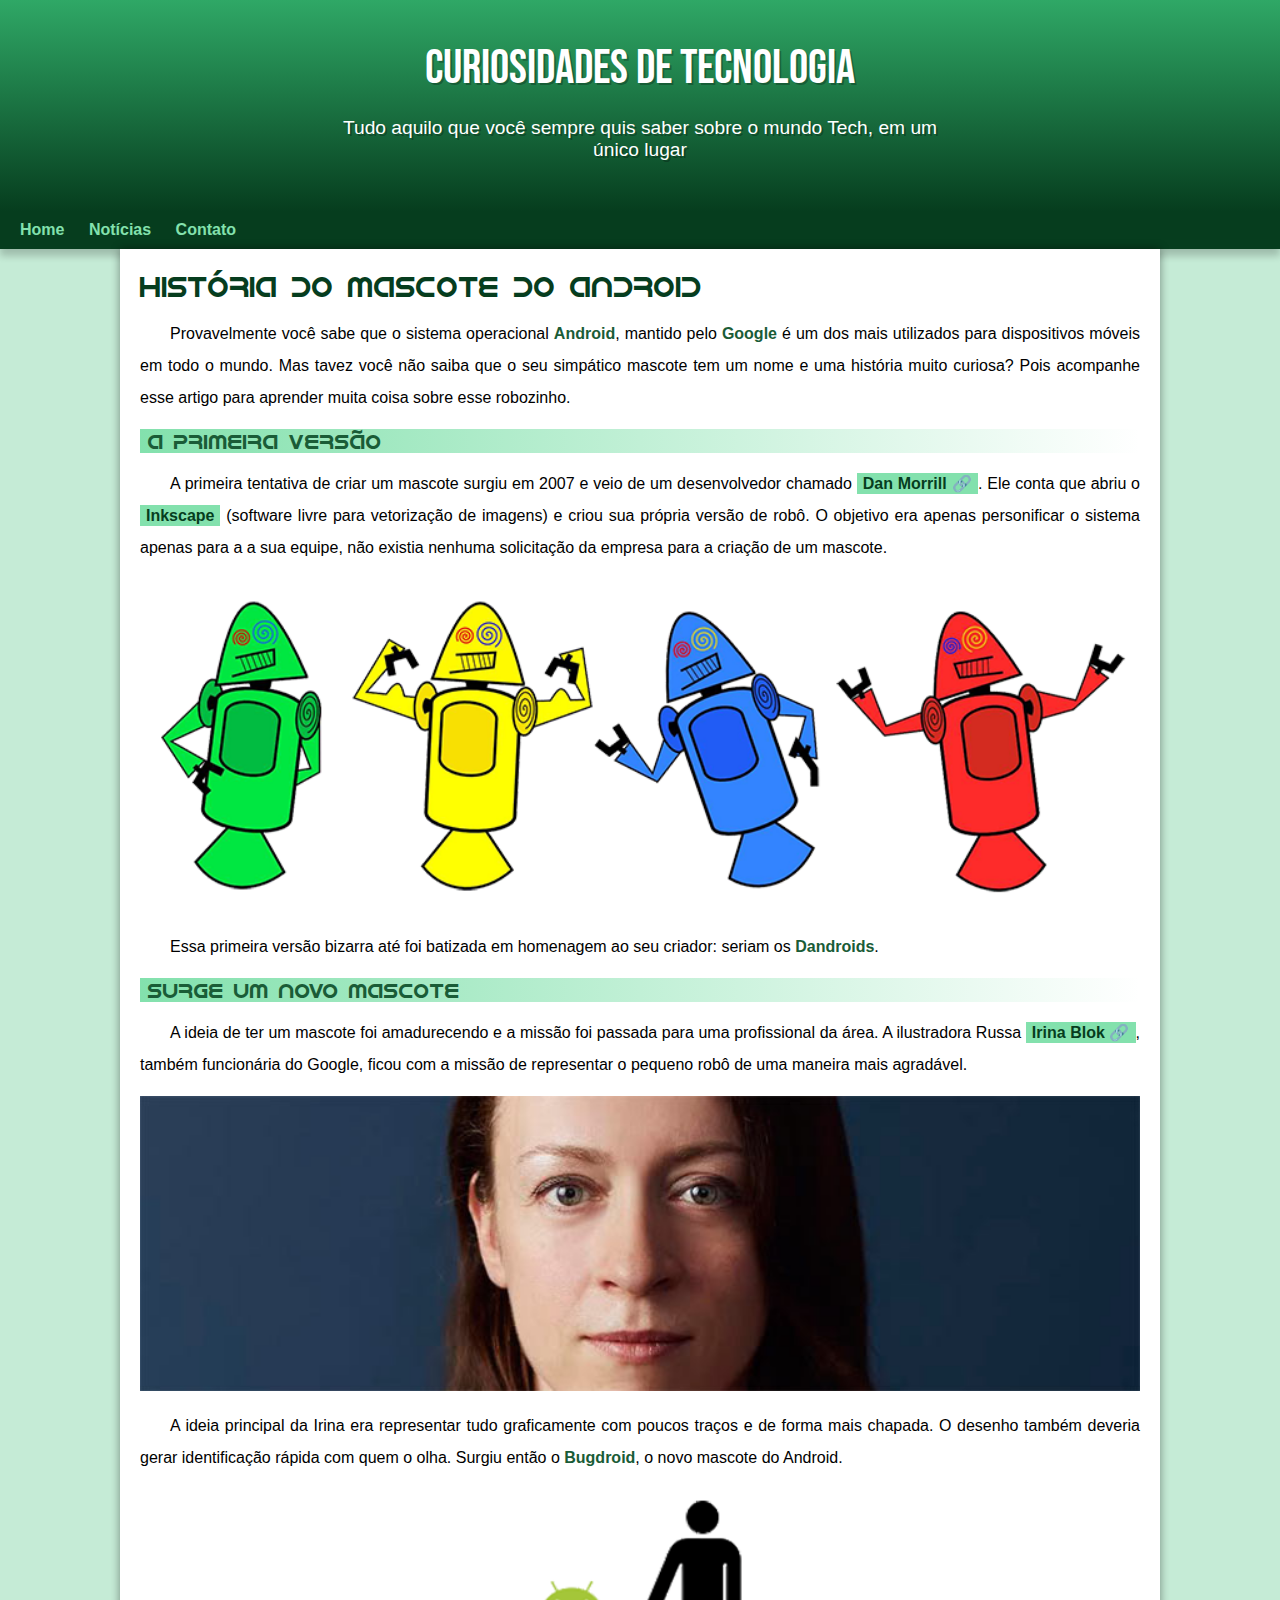
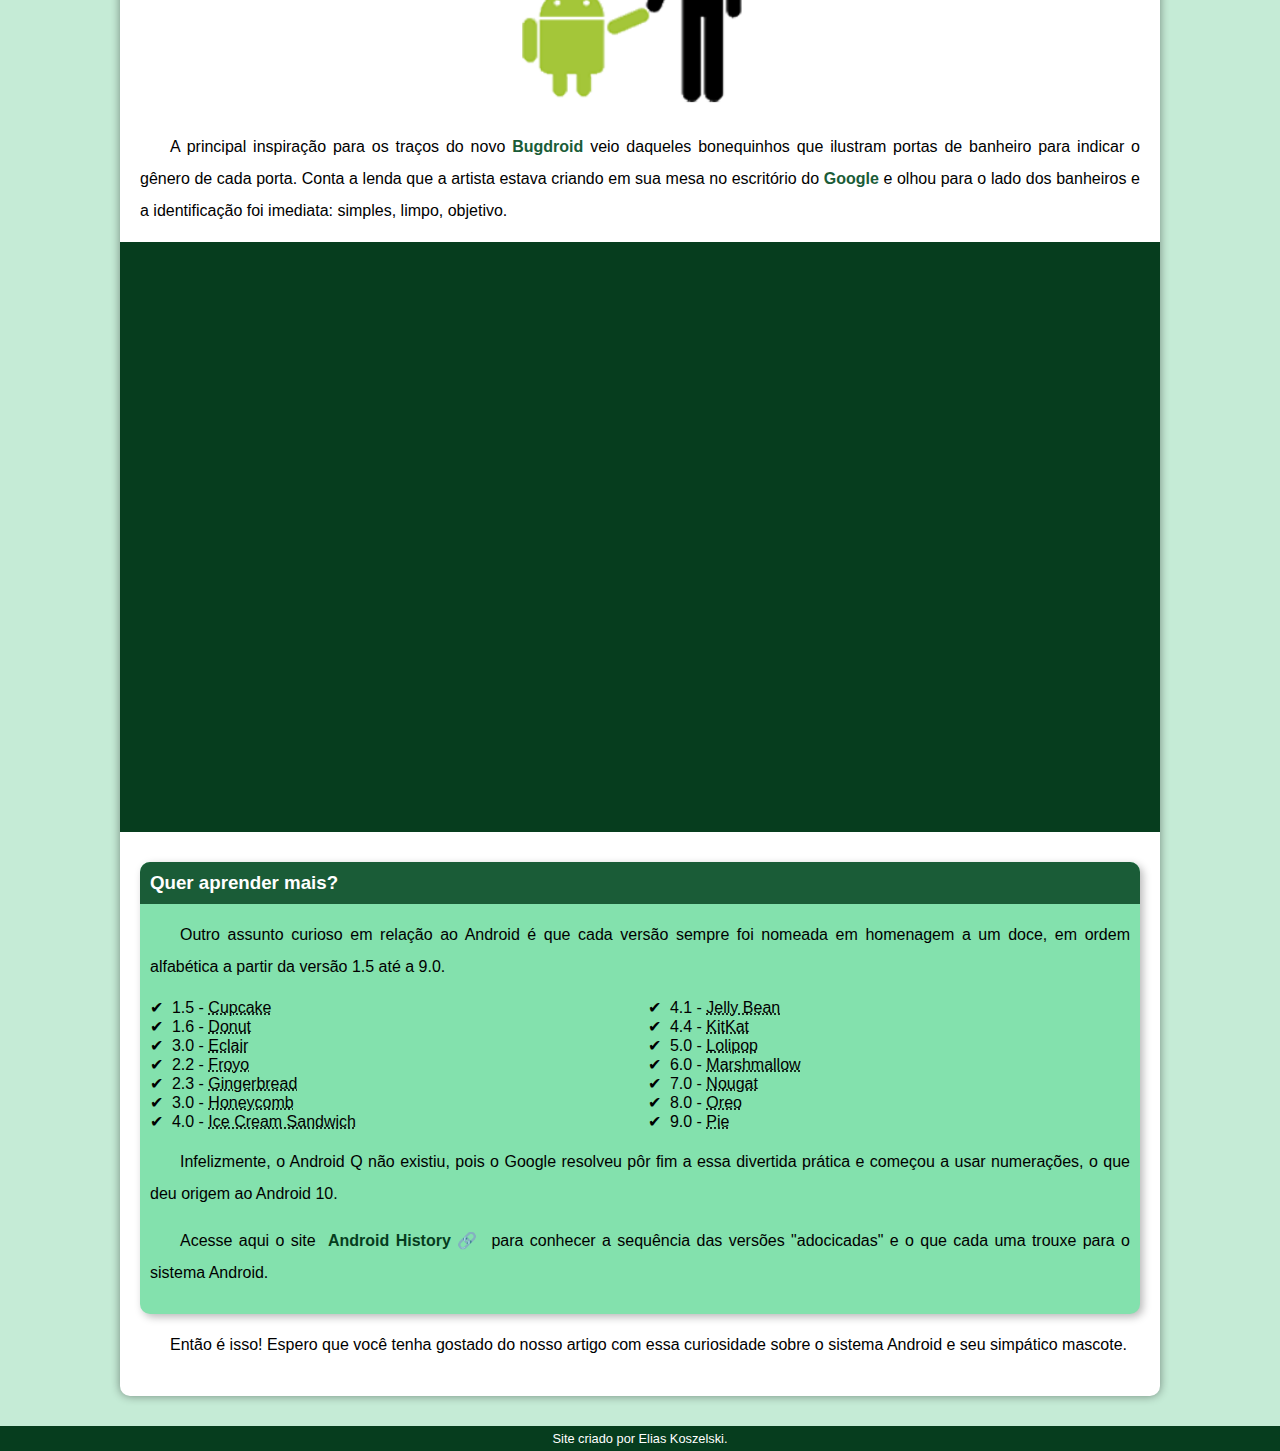
<file: index.html>
<!DOCTYPE html>
<html lang="pt-br">
<head>
    <meta charset="UTF-8">
    <meta http-equiv="X-UA-Compatible" content="IE=edge">
    <meta name="viewport" content="width=device-width, initial-scale=1.0">
    <title>Como surgiu o mascote do Android</title>
    <link rel="shortcut icon" href="imagens/favicon.ico" type="image/x-icon">
    <link rel="stylesheet" href="style/style.css">
</head>
<body>
    <header>
        <h1>Curiosidades de Tecnologia</h1>
        <p>Tudo aquilo que você sempre quis saber sobre o mundo Tech, em um único lugar</p>
    </header>
    <nav>
        <a href="#">Home</a>
        <a href="#">Notícias</a>
        <a href="#">Contato</a>
    </nav>
    <main>
        <article>
            <h1>História do Mascote do Android</h1>

            <p>Provavelmente você sabe que o sistema operacional <strong>Android</strong>, mantido pelo <strong>Google</strong> é um dos mais utilizados para dispositivos móveis em todo o mundo. Mas tavez você não saiba que o seu simpático mascote tem um nome e uma história muito curiosa? Pois acompanhe esse artigo para aprender muita coisa sobre esse robozinho.</p>

            <h2>A primeira versão</h2>

            <p>A primeira tentativa de criar um mascote surgiu em 2007 e veio de um desenvolvedor chamado <a href="https://ausdroid.net/2013/01/04/dan-morrill-shows-us-the-android-mascots-that-could-have-been/" target="_blank" class="externo">Dan Morrill</a>. Ele conta que abriu o <a href="https://inkscape.org/pt-br/" target="_blank">Inkscape</a> (software livre para vetorização de imagens) e criou sua própria versão de robô. O objetivo era apenas personificar o sistema apenas para a a sua equipe, não existia nenhuma solicitação da empresa para a criação de um mascote.</p>

            <picture>
                <source media="(max-width: 670px)" srcset="imagens/dan-droids-pq.png">
                <img src="imagens/dan-droids.png" alt="Primeiro mascote do Android">
                <picture>

            <p>Essa primeira versão bizarra até foi batizada em homenagem ao seu criador: seriam os <strong>Dandroids</strong>.</p>

            <h2>Surge um novo mascote</h2>

            <p>A ideia de ter um mascote foi amadurecendo e a missão foi passada para uma profissional da área. A ilustradora Russa <a href="https://www.irinablok.com/android" target="_blank" class="externo">Irina Blok</a>, também funcionária do Google, ficou com a missão de representar o pequeno robô de uma maneira mais agradável.</p>

           <picture>
            <source media="(max-width: 670px)" srcset="imagens/irina-blok-pq.jpg">
            <img src="imagens/irina-blok.jpg" alt="Irina Blok, criadora do Bugdroid"></picture>

            <p>A ideia principal da Irina era representar tudo graficamente com poucos traços e de forma mais chapada. O desenho também deveria gerar identificação rápida com quem o olha. Surgiu então o <strong>Bugdroid</strong>, o novo mascote do Android.</p>

            <img src="imagens/bugdroid.png" class="pequena" alt="Bugdroid">

            <p>A principal inspiração para os traços do novo <strong>Bugdroid</strong> veio daqueles bonequinhos que ilustram portas de banheiro para indicar o gênero de cada porta. Conta a lenda que a artista estava criando em sua mesa no escritório do <strong>Google</strong> e olhou para o lado dos banheiros e a identificação foi imediata: simples, limpo, objetivo.</p>

            <div class="video">
                <iframe width="560" height="315" src="https://www.youtube.com/embed/l2UDgpLz20M" title="YouTube video player" frameborder="0" allow="accelerometer; autoplay; clipboard-write; encrypted-media; gyroscope; picture-in-picture" allowfullscreen></iframe></div>
            
            <aside>
                <h3>Quer aprender mais?</h3>
                
                <p>Outro assunto curioso em relação ao Android é que cada versão sempre foi nomeada em homenagem a um doce, em ordem alfabética a partir da versão 1.5 até a 9.0.</p>

                <ul>
                    <li>1.5 - <abbr title="Bolo de Copo">Cupcake</abbr></li>
                    <li>1.6 - <abbr title="Rosquinha">Donut</abbr></li>
                    <li>3.0 - <abbr title="Bomba">Eclair</abbr></li>
                    <li>2.2 - <abbr title="Iogurte Congelado">Froyo</abbr></li>
                    <li>2.3 - <abbr title="Biscoito de Gengibre">Gingerbread</abbr></li>
                    <li>3.0 - <abbr title="Favo de Mel">Honeycomb</abbr></li>
                    <li>4.0 - <abbr title="Sanduíche de Sorvete">Ice Cream Sandwich</abbr></li>
                    <li>4.1 - <abbr title="Jujuba">Jelly Bean</abbr></li>
                    <li>4.4 - <abbr title="KitKat">KitKat</abbr></li>
                    <li>5.0 - <abbr title="Pirulito">Lolipop</abbr></li>
                    <li>6.0 - <abbr title="Marshmallow">Marshmallow</abbr></li>
                    <li>7.0 - <abbr title="Torrone">Nougat</abbr></li>
                    <li>8.0 - <abbr title="Oreo">Oreo</abbr></li>
                    <li>9.0 - <abbr title="Torta">Pie</abbr> </li>
                </ul>
                
                <p>
                    Infelizmente, o Android Q não existiu, pois o Google resolveu pôr fim a essa divertida prática e começou a usar numerações, o que deu origem ao Android 10.</p>

                    <p>Acesse aqui o site <a href="https://www.android.com/intl/en_uk/history/#/donut" target="_blank" class="externo">Android History</a> para conhecer a sequência das versões "adocicadas" e o que cada uma trouxe para o sistema Android.</p>
             
            </aside>
            

            <p>Então é isso! Espero que você tenha gostado do nosso artigo com essa curiosidade sobre o sistema Android e seu simpático mascote.</p>
        </article>
    </main>
    <footer>
        <p>Site criado por Elias Koszelski.</p>
    </footer>
</body>
</html>
</file>
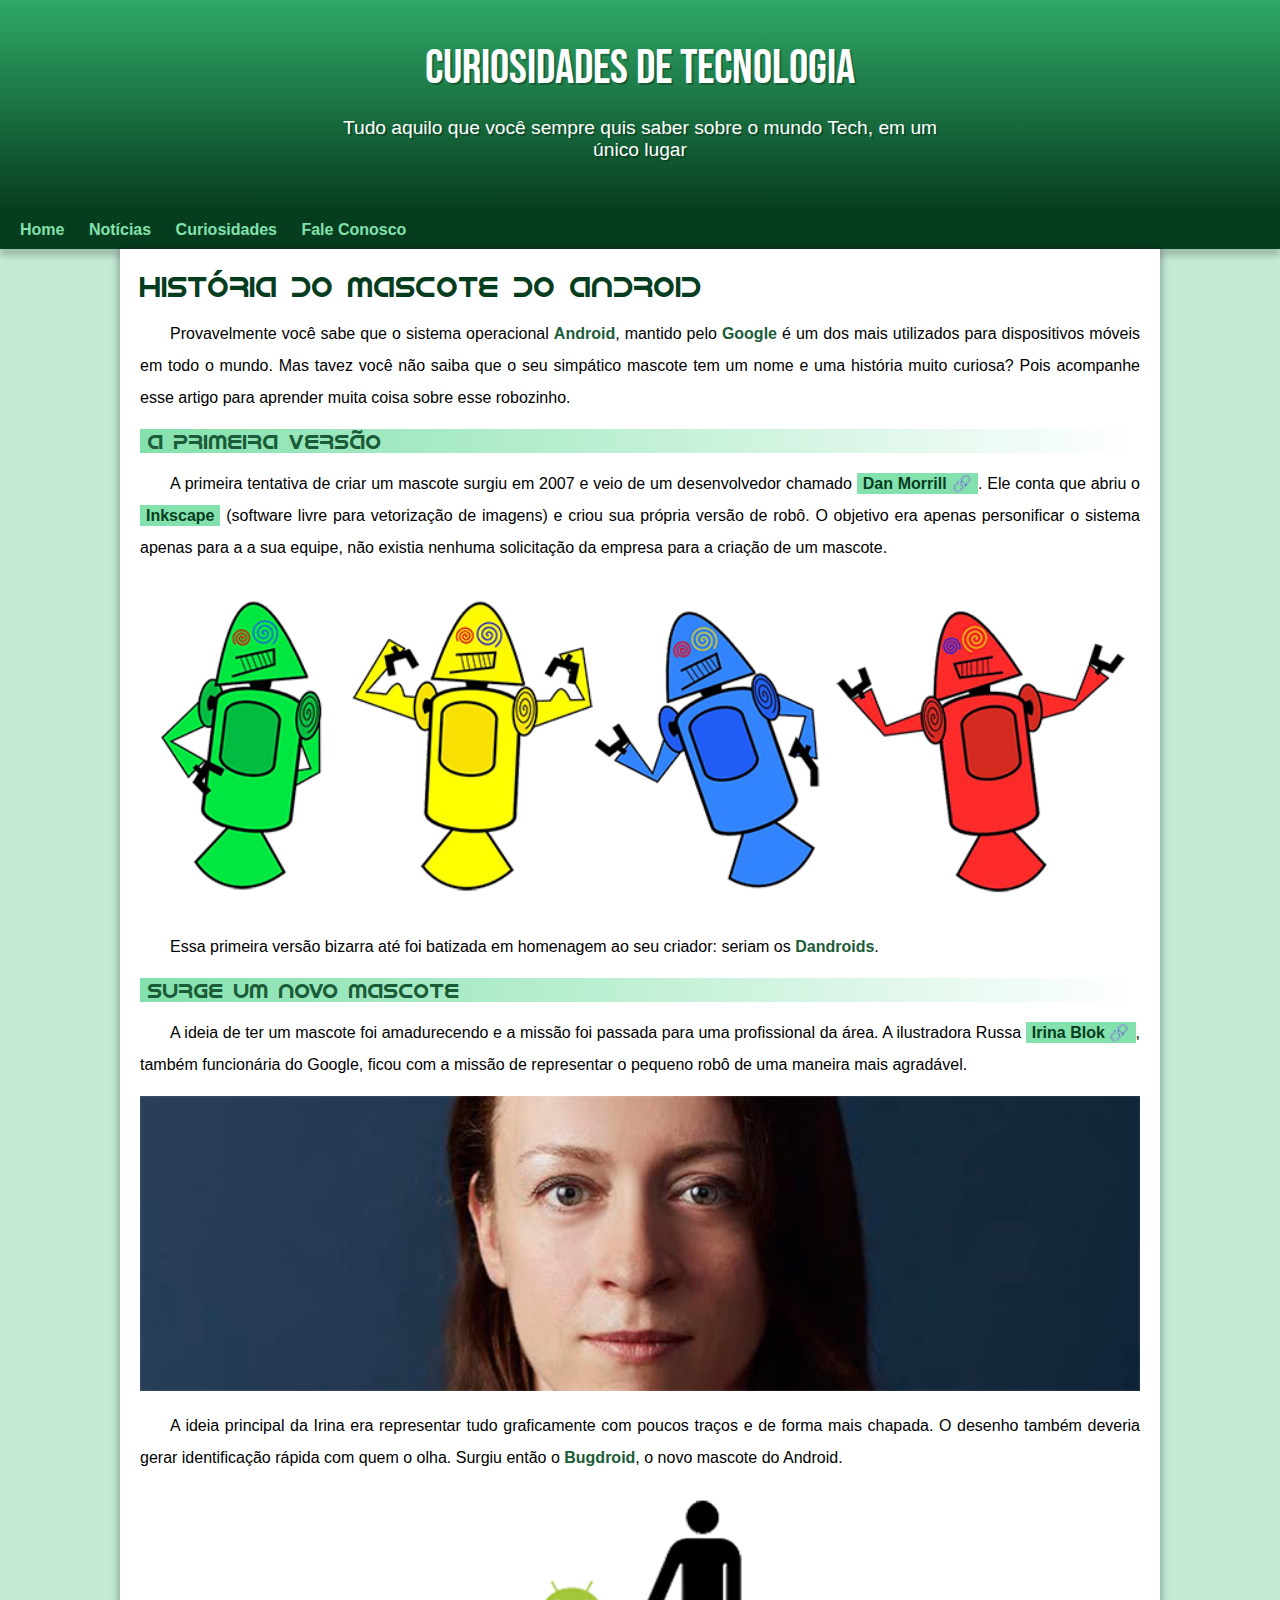
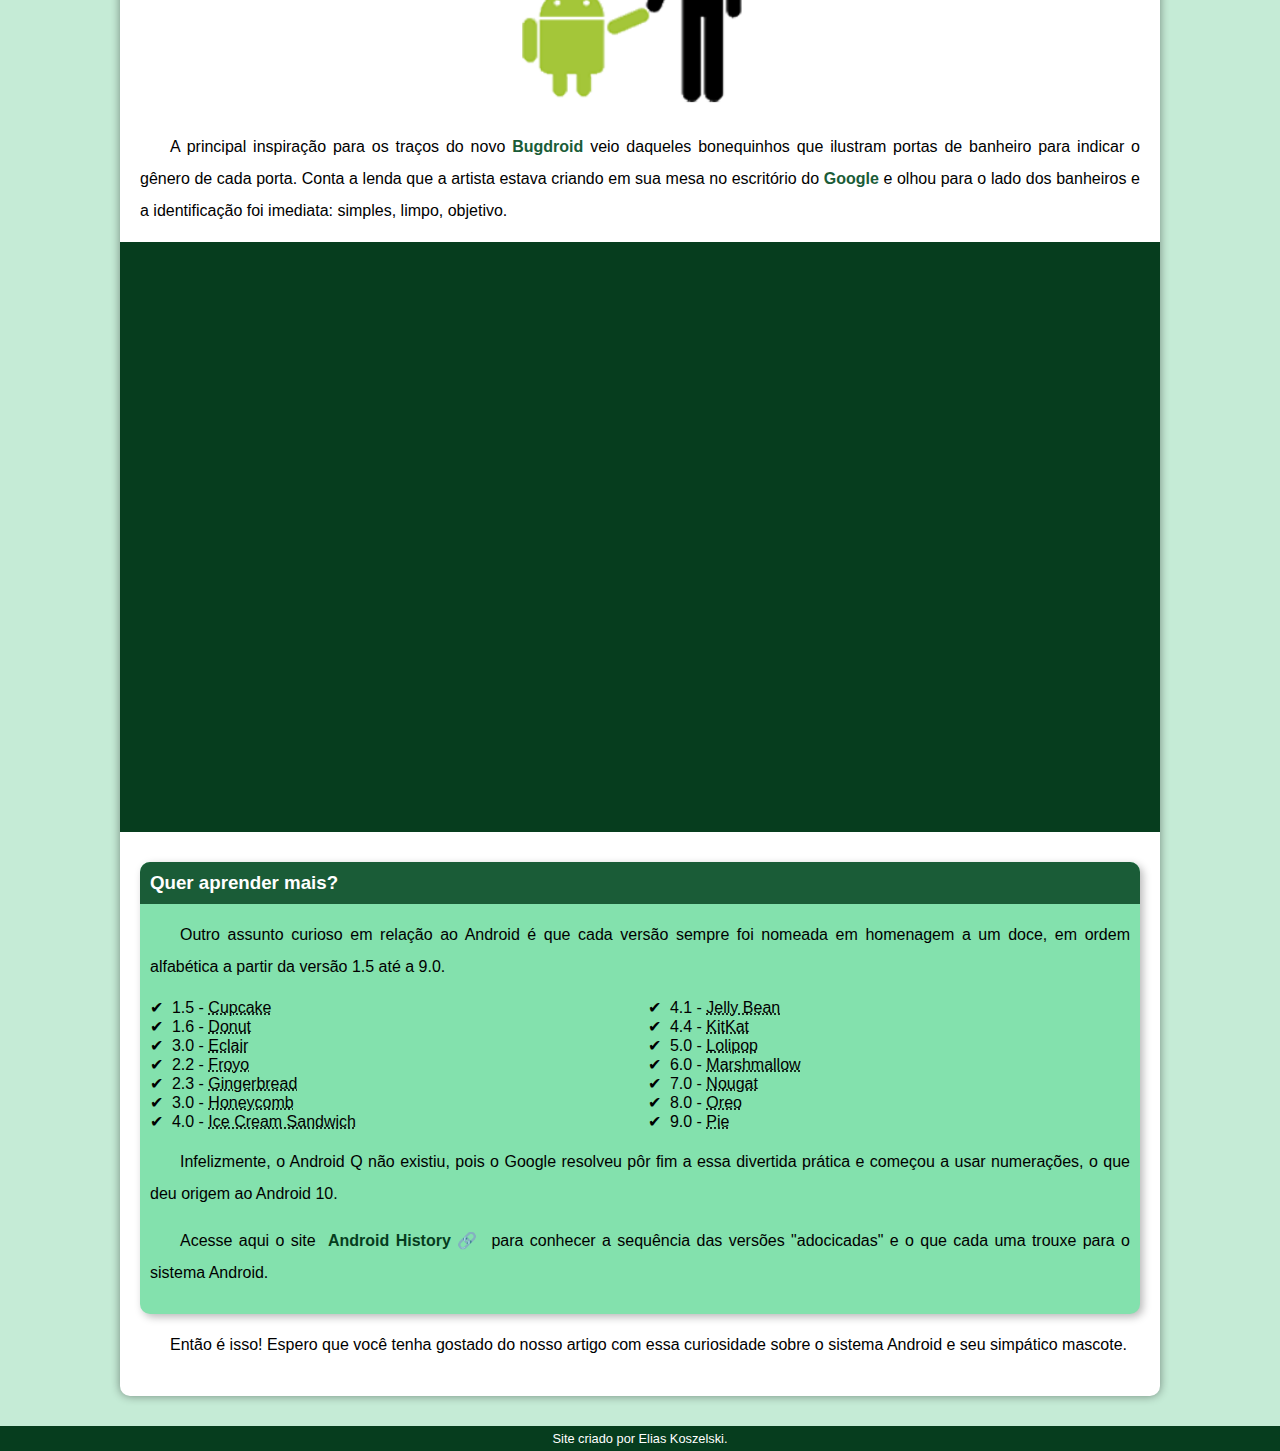
<file: index.html.html>
<!DOCTYPE html>
<html lang="pt-br">
<head>
    <meta charset="UTF-8">
    <meta http-equiv="X-UA-Compatible" content="IE=edge">
    <meta name="viewport" content="width=device-width, initial-scale=1.0">
    <title>Como surgiu o mascote do Android</title>
    <link rel="shortcut icon" href="imagens/favicon.ico" type="image/x-icon">
    <link rel="stylesheet" href="style/style.css">
</head>
<body>
    <header>
        <h1>Curiosidades de Tecnologia</h1>
        <p>Tudo aquilo que você sempre quis saber sobre o mundo Tech, em um único lugar</p>
    </header>
    <nav>
        <a href="#">Home</a>
        <a href="#">Notícias</a>
        <a href="#">Curiosidades</a>
        <a href="#">Fale Conosco</a>
    </nav>
    <main>
        <article>
            <h1>História do Mascote do Android</h1>

            <p>Provavelmente você sabe que o sistema operacional <strong>Android</strong>, mantido pelo <strong>Google</strong> é um dos mais utilizados para dispositivos móveis em todo o mundo. Mas tavez você não saiba que o seu simpático mascote tem um nome e uma história muito curiosa? Pois acompanhe esse artigo para aprender muita coisa sobre esse robozinho.</p>

            <h2>A primeira versão</h2>

            <p>A primeira tentativa de criar um mascote surgiu em 2007 e veio de um desenvolvedor chamado <a href="https://ausdroid.net/2013/01/04/dan-morrill-shows-us-the-android-mascots-that-could-have-been/" target="_blank" class="externo">Dan Morrill</a>. Ele conta que abriu o <a href="https://inkscape.org/pt-br/" target="_blank">Inkscape</a> (software livre para vetorização de imagens) e criou sua própria versão de robô. O objetivo era apenas personificar o sistema apenas para a a sua equipe, não existia nenhuma solicitação da empresa para a criação de um mascote.</p>

            <picture>
                <source media="(max-width: 670px)" srcset="imagens/dan-droids-pq.png">
                <img src="imagens/dan-droids.png" alt="Primeiro mascote do Android">
                <picture>

            <p>Essa primeira versão bizarra até foi batizada em homenagem ao seu criador: seriam os <strong>Dandroids</strong>.</p>

            <h2>Surge um novo mascote</h2>

            <p>A ideia de ter um mascote foi amadurecendo e a missão foi passada para uma profissional da área. A ilustradora Russa <a href="https://www.irinablok.com/android" target="_blank" class="externo">Irina Blok</a>, também funcionária do Google, ficou com a missão de representar o pequeno robô de uma maneira mais agradável.</p>

           <picture>
            <source media="(max-width: 670px)" srcset="imagens/irina-blok-pq.jpg">
            <img src="imagens/irina-blok.jpg" alt="Irina Blok, criadora do Bugdroid"></picture>

            <p>A ideia principal da Irina era representar tudo graficamente com poucos traços e de forma mais chapada. O desenho também deveria gerar identificação rápida com quem o olha. Surgiu então o <strong>Bugdroid</strong>, o novo mascote do Android.</p>

            <img src="imagens/bugdroid.png" class="pequena" alt="Bugdroid">

            <p>A principal inspiração para os traços do novo <strong>Bugdroid</strong> veio daqueles bonequinhos que ilustram portas de banheiro para indicar o gênero de cada porta. Conta a lenda que a artista estava criando em sua mesa no escritório do <strong>Google</strong> e olhou para o lado dos banheiros e a identificação foi imediata: simples, limpo, objetivo.</p>

            <div class="video">
                <iframe width="560" height="315" src="https://www.youtube.com/embed/l2UDgpLz20M" title="YouTube video player" frameborder="0" allow="accelerometer; autoplay; clipboard-write; encrypted-media; gyroscope; picture-in-picture" allowfullscreen></iframe></div>
            
            <aside>
                <h3>Quer aprender mais?</h3>
                
                <p>Outro assunto curioso em relação ao Android é que cada versão sempre foi nomeada em homenagem a um doce, em ordem alfabética a partir da versão 1.5 até a 9.0.</p>

                <ul>
                    <li>1.5 - <abbr title="Bolo de Copo">Cupcake</abbr></li>
                    <li>1.6 - <abbr title="Rosquinha">Donut</abbr></li>
                    <li>3.0 - <abbr title="Bomba">Eclair</abbr></li>
                    <li>2.2 - <abbr title="Iogurte Congelado">Froyo</abbr></li>
                    <li>2.3 - <abbr title="Biscoito de Gengibre">Gingerbread</abbr></li>
                    <li>3.0 - <abbr title="Favo de Mel">Honeycomb</abbr></li>
                    <li>4.0 - <abbr title="Sanduíche de Sorvete">Ice Cream Sandwich</abbr></li>
                    <li>4.1 - <abbr title="Jujuba">Jelly Bean</abbr></li>
                    <li>4.4 - <abbr title="KitKat">KitKat</abbr></li>
                    <li>5.0 - <abbr title="Pirulito">Lolipop</abbr></li>
                    <li>6.0 - <abbr title="Marshmallow">Marshmallow</abbr></li>
                    <li>7.0 - <abbr title="Torrone">Nougat</abbr></li>
                    <li>8.0 - <abbr title="Oreo">Oreo</abbr></li>
                    <li>9.0 - <abbr title="Torta">Pie</abbr> </li>
                </ul>
                
                <p>
                    Infelizmente, o Android Q não existiu, pois o Google resolveu pôr fim a essa divertida prática e começou a usar numerações, o que deu origem ao Android 10.</p>

                    <p>Acesse aqui o site <a href="https://www.android.com/intl/en_uk/history/#/donut" target="_blank" class="externo">Android History</a> para conhecer a sequência das versões "adocicadas" e o que cada uma trouxe para o sistema Android.</p>
             
            </aside>
            

            <p>Então é isso! Espero que você tenha gostado do nosso artigo com essa curiosidade sobre o sistema Android e seu simpático mascote.</p>
        </article>
    </main>
    <footer>
        <p>Site criado por Elias Koszelski.</p>
    </footer>
</body>
</html>
</file>
<file: style/style.css>
@charset "UTF-8";

@import url('https://fonts.googleapis.com/css2?family=Bebas+Neue&display=swap');

@font-face {
    font-family: 'Android';
    src:url('../fontes/idroid.otf') format('opentype');
    font-weight: normal;
}

:root {
    --cor0: #c5ebd6;
    --cor1: #83e1ad;
    --cor2: #3ddc84;
    --cor3: #2fa866;
    --cor4: #1a5c37;
    --cor5: #063d1e;

    --fonte-padrao: Arial, Verdana, Helvetica, sans-serif;
    --fonte-destaque: 'Bebas Neue', cursive;
    --fonte-android: 'Android', cursive;
}

* {
    margin: 0px;
    padding: 0px;
}


body {
    background-color: var(--cor0);
    font-family: var(--fonte-padrao);
}

a.externo::after {
    content: '\00A0\1F517';
}

header{
    background-image: linear-gradient(to bottom, var(--cor3), var(--cor5));
    min-height: 150px;
    text-align: center;
    padding-top: 40px;
}

header > h1 {
    color: white;
    font-family: var(--fonte-destaque);
    font-size: 3em;
    font-weight: normal;
    margin-bottom: 20px;
    text-shadow: 2px 2px 0px rgba(0, 0, 0, 0.274);
}

header> p {
    color: white;
    font-family: var(--fonte-padrao);
    font-size: 1.2em;
    color: white;
    max-width: 600px;
    padding-right: 10px;
    padding-left: 10px;
    margin: auto;
    padding-bottom: 50px;
    text-shadow: 2px 2px 0px rgba(0, 0, 0, 0.274);
}

nav {
    background-color: var(--cor5);
    padding: 10px;
    box-shadow: 0px 7px 7px rgba(0, 0, 0, 0.193);
}

nav > a {
    color: var(--cor1);
    padding: 10px;
    border-radius: 5px;
    text-decoration: none;
    font-weight: bold;
    transition-duration: 0.5s;
}

nav > a:hover {
    background-color: var(--cor3);
    color: var(--cor5);
}

main {
    min-width: 300px;
    max-width: 1000px;
    margin: auto;
    margin-bottom: 30px;
    padding: 20px;
    background-color: white;
    box-shadow: 0px 0px 10px rgba(0, 0, 0, 0.423);
    border-bottom-left-radius: 10px;
    border-bottom-right-radius: 10px;
}

main h1 {
    color: var(--cor5);
    font-family: var(--fonte-android);
    font-weight: normal;
    font-size: 1.8em;
}

main h2 {
    font-family: var(--fonte-android);
    color: var(--cor4);
    font-size: 1.3em;
    font-weight: normal;
    background-image: linear-gradient(to right, var(--cor1), transparent);
    text-indent: 8px;
}

main p {
    margin: 15px 0px 15px 0px;
    text-align: justify;
    text-indent: 30px;
    font-size: 1em;
    line-height: 2em;
}

main strong {
    color: var(--cor4);
    font-weight: bold;
}

main a {
    text-decoration: none;
    font-weight: bold;
    color: var(--cor5);
    background-color: var(--cor1);
    padding: 2px 6px;
}

main a:hover {
    text-decoration: underline;
    color: var(--cor4);
}

main img {
    width: 100%;
}

main img.pequena {
    max-width: 350px;
    display: block;
    margin: auto;
}

div.video {
    background-color: var(--cor5);
    margin: 0px -20px 30px -20px;
    padding: 20px;
    padding-bottom: 57%;
    position: relative;
}

div.video > iframe {
    position: absolute;
    top: 5%;
    left: 5%;
    width: 90%;
    height: 90%;
}

aside {
    background-color: var(--cor1);
    padding: 10px;
    border-radius: 10px;
    box-shadow: 3px 3px 8px rgba(0, 0, 0, 0.279);
}

aside > h3 {
    background-color: var(--cor4);
    color: white;
    padding: 10px;
    margin: -10px -10px 0px -10px;
    border-radius: 10px 10px 0px 0px;
}

aside > ul {
    list-style-type: '\2714\00A0\00A0';
    list-style-position: inside;
    columns: 2;
}

footer {
    background-color: var(--cor5);
    color: white;
    text-align: center;
    font-size: 0.8em;
    padding: 5px;
}

footer a {
    color: white;
    font-weight: bolder;
    text-decoration: none;
}

footer a:hover {
    text-decoration: underline;
    color: var(--cor1);
}
</file>
